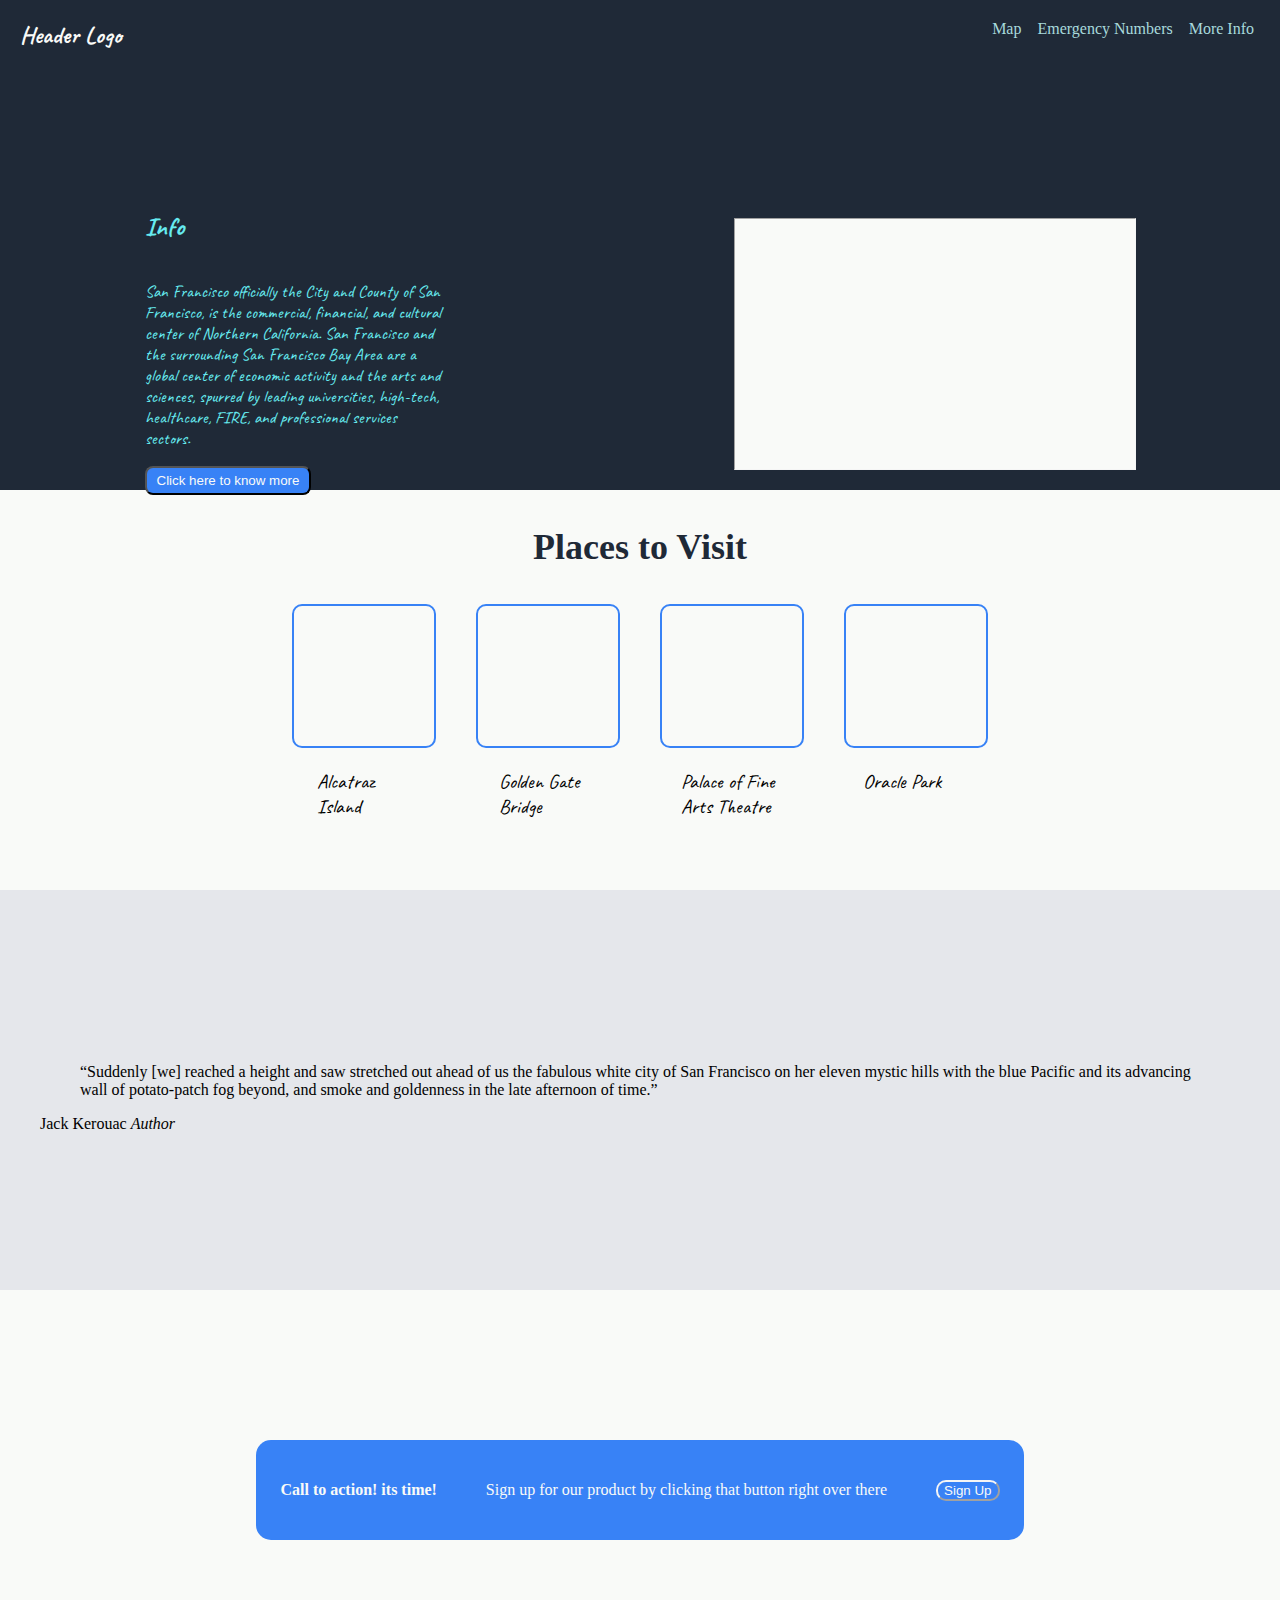
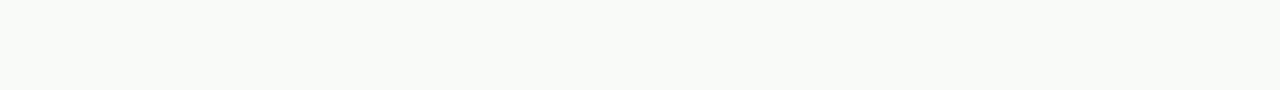
<file: odin_landingPage/index.html>
<!DOCTYPE html>
<html lang="en">
<head>
    <meta charset="UTF-8">
    <meta http-equiv="X-UA-Compatible" content="IE=edge">
    <meta name="viewport" content="width=device-width, initial-scale=1.0">
    <title>Landing Page</title>
    <!-- CSS only -->
    <link href="https://cdn.jsdelivr.net/npm/bootstrap@5.2.2/dist/css/bootstrap.min.css" rel="stylesheet" integrity="sha384-Zenh87qX5JnK2Jl0vWa8Ck2rdkQ2Bzep5IDxbcnCeuOxjzrPF/et3URy9Bv1WTRi" crossorigin="anonymous">
    <link rel="stylesheet" href="Landing_Page.css">
    <link rel="preconnect" href="https://fonts.googleapis.com">
    <link rel="preconnect" href="https://fonts.googleapis.com">
    <link rel="preconnect" href="https://fonts.gstatic.com" crossorigin>
    <link href="https://fonts.googleapis.com/css2?family=Caveat:wght@500&family=Fuzzy+Bubbles:wght@400;700&display=swap" rel="stylesheet">
</head>
<body>
    <header>
        <h1>Header Logo</h1>
        <nav >
            <a href="https://www.google.com/maps/place/San+Francisco,+CA,+USA/@37.7576171,-122.5776844,11z/data=!3m1!4b1!4m5!3m4!1s0x80859a6d00690021:0x4a501367f076adff!8m2!3d37.7749295!4d-122.4194155">Map</a>
            <a href="https://sfdem.org/maketherightcallsf">Emergency Numbers</a>
            <a href="https://www.sftravel.com/">More Info</a>
        </nav>
    </header>
        <div class="Introduction">
            <section id="Intro">
                <h2>Info</h2>
                <p>San Francisco  officially the City and County of San Francisco, is the commercial, financial, and cultural center of Northern California.
                   San Francisco and the surrounding San Francisco Bay Area are a global center of economic activity and the arts and sciences, spurred by leading universities, high-tech, healthcare, FIRE, and professional services sectors.
                </p>
                <form action="https://en.wikipedia.org/wiki/San_Francisco">
                <button>Click here to know more</button>
            </form>
            </section>
            <section id="image">
                <div>
                    .
                </div>
    
            </section>
        </div>

    <main>
    <section id="content">
        <h3>Places to Visit</h3>
        <div class="box">
            <div id="one"></div>
            <div id="two"></div>
            <div id="three"></div>
            <div id="four"></div>
        </div>
        <div class="caption">
            <div>Alcatraz Island</div>
            <div>Golden Gate Bridge</div>
            <div>Palace of Fine Arts Theatre</div>
            <div>Oracle Park</div>
        </div>
    </section>
    <section id="Quote">
        <figure class="text-left">
            <blockquote class="blockquote" >
              <p>“Suddenly [we] reached a height and saw stretched out ahead of us the fabulous white city of San Francisco on her eleven mystic hills with the blue Pacific and its advancing wall of potato-patch fog beyond, and smoke and goldenness in the late afternoon of time.”</p>
            </blockquote>
            <figcaption class="blockquote-footer">
                Jack Kerouac <cite title="Source Title">Author</cite>
            </figcaption>
          </figure>
    </section>
    <section id="end">
        <footer>
            <h4>Call to action! its time!</h4>
            <p>Sign up for our product by clicking that button right over there</p>
            <button>Sign Up</button>
        </footer>
    </section>
    </main>
</body>
</html>
</file>
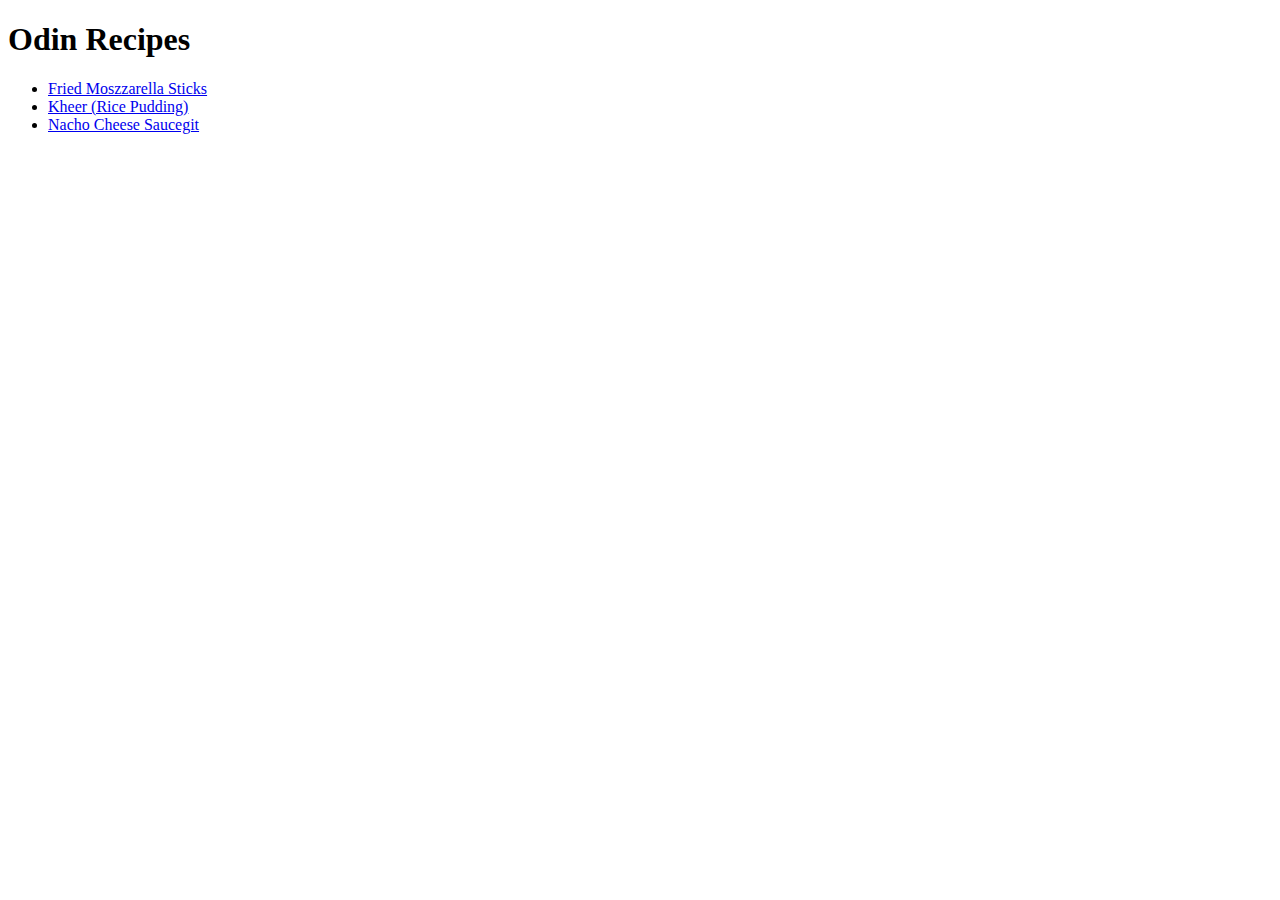
<file: odin_recipe/index.html>
<!DOCTYPE html>
<html lang="en">
<head>
    <meta charset="UTF-8">
    <meta http-equiv="X-UA-Compatible" content="IE=edge">
    <meta name="viewport" content="width=device-width, initial-scale=1.0">
    <title>Recipes</title>
</head>
<body>
<h1>Odin Recipes</h1>    
<ul>
    <li><a href="D:\Web Development\GitProjects\odin_recipe\Recipes\Fried Mozzarella Cheese Sticks.html">Fried Moszzarella Sticks</a></li>
    <li><a href="D:\Web Development\GitProjects\odin_recipe\Recipes\Kheer (Rice Pudding).html">Kheer (Rice Pudding)</a></li>
    <li><a href="D:\Web Development\GitProjects\odin_recipe\Recipes\Nacho Cheese Sauce.html">Nacho Cheese Saucegit </a></li>
</ul>
</body>
</html>
</file>
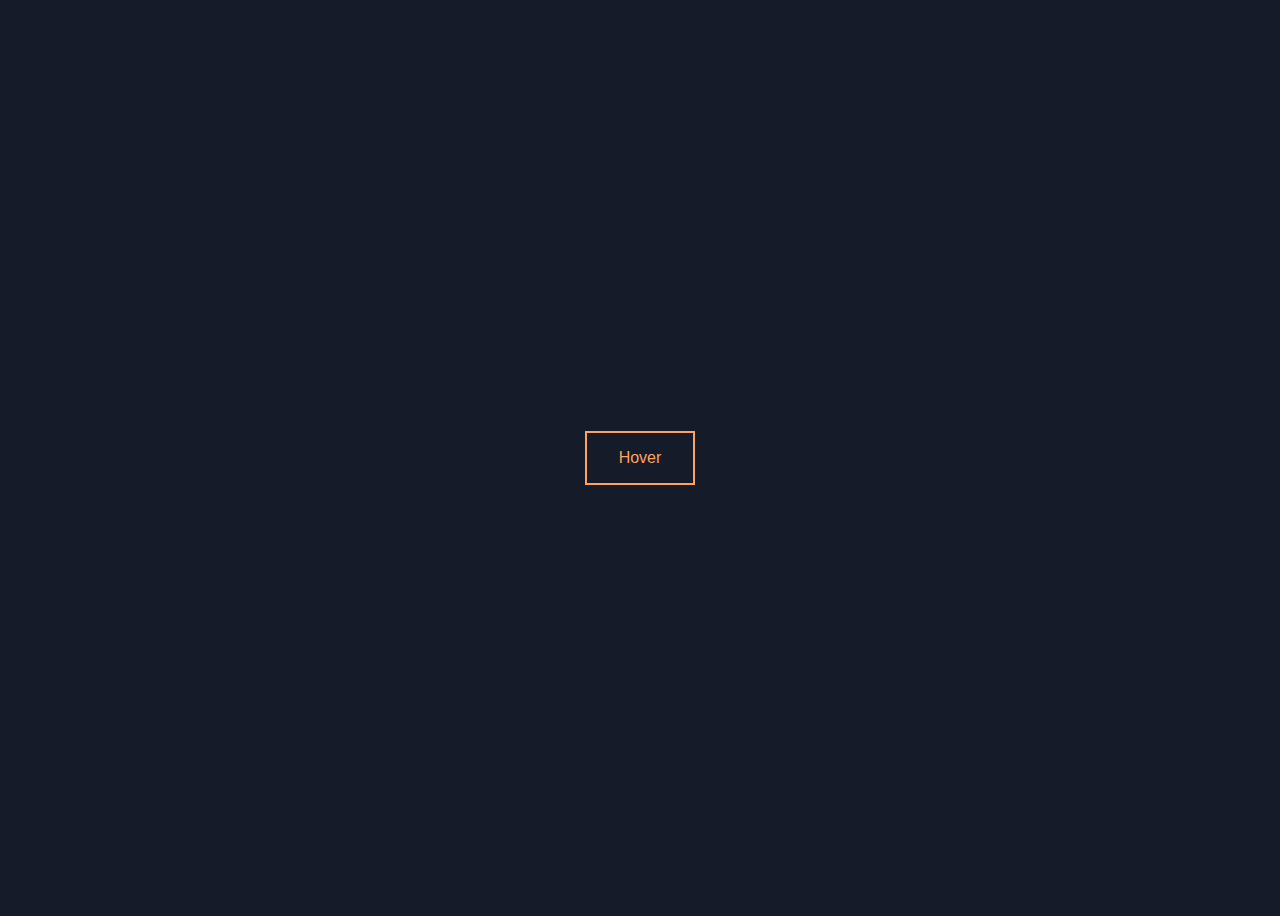
<file: Assignment_1/Hover_Effect.html>
<!DOCTYPE html>
<html lang="en">
<head>
    <meta charset="UTF-8">
    <meta http-equiv="X-UA-Compatible" content="IE=edge">
    <meta name="viewport" content="width=device-width, initial-scale=1.0">
    <title>Hover Effect</title>
    <link rel="stylesheet" href="Styles.css">
</head>
<body>
    <button>Hover</button>
</body>
</html>
</file>
<file: odin_landingPage/Landing_Page.css>
h1 {
    font-size: 24px;
    font-family: 'Caveat', cursive;
    color: #f9faf8;
    margin-top: 0;
    margin-bottom: 0;
    padding: 10px;
    width: 200px;
    height: 200px;
    ;
    display: flex;
    flex: 1;
    flex-direction: row;
    justify-content: flex-start;
}

body {
    background-color: #1f2937;
    margin: 0;

}

header {
    height: 180px;
    padding: 10px;
    display: flex;
    flex-direction: row;
    justify-content: flex-start;
    align-items: flex-start;
    padding-bottom: 0;
}

nav {
    margin-left: auto;
    padding: 10px;
}
nav a{
    border:1px solid #1f2937;
    padding: 5px 5px;
    text-decoration: none;
    color: #a8dadc;
    transition: all 0.25s ease-in-out;
}
nav a:hover{
    border: 2px inset #a8dadc;
    transform: scale(1.2);
    box-shadow: 0 0.10em 0.10em 0.10em  #a8dadc ;
    text-decoration: underline;
    color: #66ebf0;
}


.Introduction {
    height: 300px;
    color: #f9faf8;
    display: flex;
    flex-direction: row;
    justify-content: space-around;
    align-items: baseline;
    font-family: 'Caveat', cursive;
    font-size: 17px;
}

#Intro {
    width: 300px;
    height: 150px;
    display: flex;
    flex-direction: column;
    justify-content:space-around;
    align-items: baseline;
    color:#66ebf0;
    
}
.Introduction button{
    background-color: #3882f6;
     color: #f9faf8;
    border-radius: 8px;
    padding: 5px 10px;

    transition: all 0.20s ease-out;
}

.Introduction button:hover{
    background-color: #f9faf8;
    color: #3882f6;
    transform: scale(1.1);
}



#image {

    width: 400px;
    height: 250px;
    background-color: #f9faf8;
    background-image: url(https://images.unsplash.com/photo-1625508200971-f63b282addb8?ixlib=rb-1.2.1&ixid=MnwxMjA3fDB8MHxzZWFyY2h8MTh8fHNhbiUyMGZyYW5jaXNjb3xlbnwwfDB8MHx8&auto=format&fit=crop&w=500&q=60);
    background-size: cover;
    background-repeat: no-repeat;
    border:1px inset whitesmoke;
    transition: all 0.5s ease-in-out;
}
#image:hover{
    transform: scale(1.2);
    box-shadow: 0.20em 0.20em 0.10em 0.10em black;
}

main {
    height: 600px;
    background-color: #f9faf8;
    
}

#content {
    width: 100%;
    height: 400px;
    background-color: #f9faf8;
    display: flex;
    flex-direction: column;
    align-items: center;
}

.box {
    display: flex;
    flex-direction: row;
    justify-content: space-evenly;
}
#one{
    background-image: url(https://images.unsplash.com/photo-1627571615836-4948060412a9?ixlib=rb-1.2.1&ixid=MnwxMjA3fDB8MHxzZWFyY2h8NDJ8fGFsY2F0cmF6JTIwaXNsYW5kfGVufDB8fDB8fA%3D%3D&auto=format&fit=crop&w=500&q=60);
    background-size: cover;
    transition: all 0.50s ease-in-out;
}
#two{
    background-image: url(https://images.unsplash.com/photo-1610312278520-bcc893a3ff1d?ixlib=rb-1.2.1&ixid=MnwxMjA3fDB8MHxzZWFyY2h8MTF8fGdvbGRlbiUyMGdhdGUlMjBicmlkZ2V8ZW58MHx8MHx8&auto=format&fit=crop&w=500&q=60);
    background-size: cover;
    transition: all 0.50s ease-in-out;
}
#three{
    background-image: url(https://images.unsplash.com/photo-1574052880025-a55ac97531f4?ixlib=rb-1.2.1&ixid=MnwxMjA3fDB8MHxzZWFyY2h8N3x8cGFsYWNlJTIwb2YlMjBmaW5lJTIwYXJ0cyUyMHRoZWF0cmV8ZW58MHx8MHx8&auto=format&fit=crop&w=500&q=60);
    background-size: cover;
    transition: all 0.50s ease-in-out;
}

#four{
    background-image: url(https://images.unsplash.com/photo-1585141246114-db6eaf6aba63?ixlib=rb-1.2.1&ixid=MnwxMjA3fDB8MHxzZWFyY2h8M3x8b3JhY2xlJTIwcGFya3xlbnwwfHwwfHw%3D&auto=format&fit=crop&w=500&q=60);
    background-size: cover;
    transition: all 0.50s ease-in-out;
}
#one:hover{
    transform: scale(1.1);
    border: 1px inset #3882f6;
}
#two:hover{
    transform: scale(1.1);
    border: 1px inset #3882f6;
}
#three:hover{
    transform: scale(1.1);
    border: 1px inset #3882f6;
}
#four:hover{
    transform: scale(1.1);
    border: 1px inset #3882f6;
}

#content h3{
    color: #1f2937;
    font-size: 36px;
    font-weight: bolder;
}

.box div {
    width: 100px;
    height: 100px;
    padding: 20px;
    margin:  0 20px;
    border: 2px solid #3882f6;
    border-radius: 10px;
}

.caption {
    font-family: 'Caveat', cursive;
    font-size: 20px;
    display: flex;
    flex-direction: row;
    justify-content: space-evenly;
}



.caption div {
    width: 100px;
    height: 100px;
    padding: 20px;
    margin: 0 20px;
    border: 1.2px solid  #f9faf8;
    border-radius: 10px;
 }
 #Quote {
   display: flex;
   flex-direction: column;
   justify-content: center;
    width: 100%;
    height: 400px;
    background-color: #e5e7eb;
    
}
#end{
    width: 100%;
    height: 400px;
    background-color: #f9faf8;
    display: flex;
    flex-direction: row;
    justify-content: center;
    align-items: center;
}   
footer{
    display: flex;
    flex-direction: row;
    justify-content: space-around;
    align-items: center;
    color: #f9faf8;
}

#end footer{
    width: 60%;
    height: 100px;
    background-color: #3882f6;
    border-radius: 15px;
}
footer button{
    border-radius: 10px;
    background-color: #3882f6;
    color: #f9faf8;
    border-color: whitesmoke;
}
</file>
<file: Assignment_1/Styles.css>
body{
    font-family: 'Roboto',sans-serif;
    display: flex;
    align-items: center;
    justify-content: center;
    height: 100vh;
    background-color: #151b29;
}
button{
    background: none;
    color: #ffa260;
    border: 2px solid;
    padding: 1em 2em;
    font-size: 1em;
    transition: all 0.25s;
}

button:hover{
    border-color: #f1ff5c;
    box-shadow: 0 0.5em 0.5em -0.4em #f1ff5c;
    transform: translateY(-0.25em);
    cursor: pointer;
    border-radius: 30%;
}
</file>
